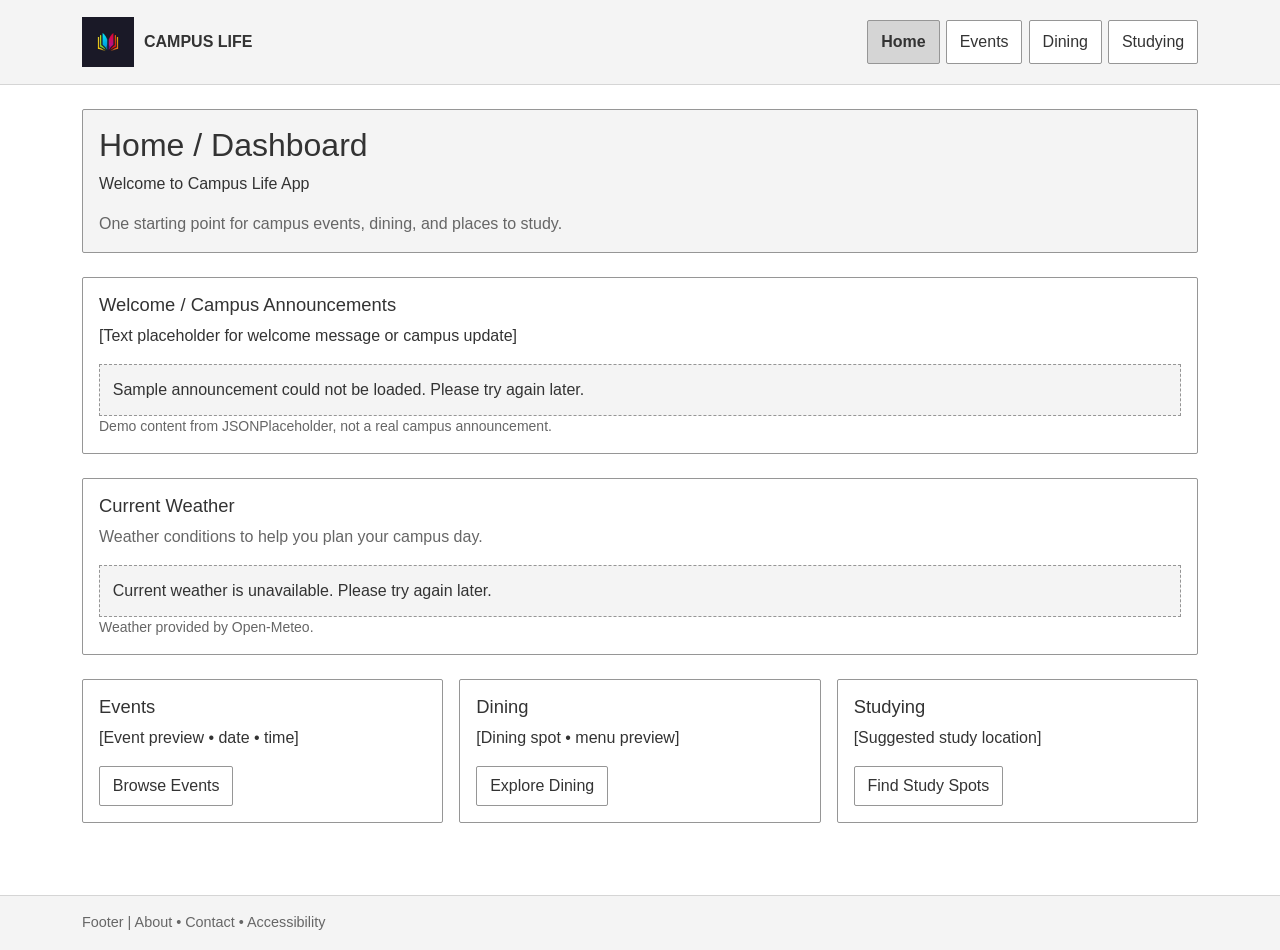
<file: index.html>
<!doctype html>
<html lang="en">
<head>
  <meta charset="utf-8">
  <meta name="viewport" content="width=device-width, initial-scale=1">

  <title>Campus Life App | Home</title>

  <!-- This code connects Bootstrap for responsive page layout. -->
  <link
    href="https://cdn.jsdelivr.net/npm/bootstrap@5.3.8/dist/css/bootstrap.min.css"
    rel="stylesheet"
  >

  <!-- This code connects the custom stylesheet. -->
  <link rel="stylesheet" href="css/style.css">

  <!-- This code loads JavaScript after the HTML is parsed. -->
  <script src="js/script.js" defer></script>
</head>

<body>

  <!-- This code creates the website header and navigation. -->
  <header class="site-header">
    <div class="container py-3 d-flex flex-wrap justify-content-between align-items-center gap-3">

      <!-- This code displays the Campus Life logo and links to Home. -->
      <a class="brand" href="index.html">
        <img src="images/campus-logo.png" alt="Campus Life logo">
        <span>CAMPUS LIFE</span>
      </a>

      <!-- This code lets keyboard users skip to the main page content. -->
      <a class="skip-link" href="#main-content">Skip to main content</a>

      <!-- This code creates navigation links to each website page. -->
      <nav class="main-nav" aria-label="Main navigation">
        <a class="nav-box active" aria-current="page" href="index.html">Home</a>
        <a class="nav-box" href="events.html">Events</a>
        <a class="nav-box" href="dining.html">Dining</a>
        <a class="nav-box" href="studying.html">Studying</a>
      </nav>

    </div>
  </header>

  <!-- This code contains the main homepage content. -->
  <main id="main-content" class="container py-4">

    <!-- This code introduces the Campus Life dashboard. -->
    <section class="wire-box welcome-box mb-4">
      <h1>Home / Dashboard</h1>
      <p>Welcome to Campus Life App</p>
      <p class="muted mb-0">
        One starting point for campus events, dining, and places to study.
      </p>
    </section>

    <!-- This code displays the welcome message and announcement placeholder. -->
    <section class="wire-box mb-4">
      <h2>Welcome / Campus Announcements</h2>
      <p>[Text placeholder for welcome message or campus update]</p>

      <div id="announcement-content" class="api-panel" aria-live="polite">
        Loading sample announcement...
      </div>

      <p class="small muted mb-0">
        Demo content from JSONPlaceholder, not a real campus announcement.
      </p>
    </section>

    <!-- This code displays current weather from the Open-Meteo API. -->
    <section class="wire-box mb-4">
      <h2>Current Weather</h2>
      <p class="muted">Weather conditions to help you plan your campus day.</p>

      <div id="weather-content" class="api-panel" aria-live="polite">
        Loading current weather...
      </div>

      <p class="small muted mb-0">
        Weather provided by Open-Meteo.
      </p>
    </section>

    <!-- This code displays links to the three main campus features. -->
    <div class="row g-3 mb-4">

      <div class="col-md-4">
        <section class="wire-box h-100">
          <h2>Events</h2>
          <p>[Event preview • date • time]</p>
          <a class="button-box" href="events.html">Browse Events</a>
        </section>
      </div>

      <div class="col-md-4">
        <section class="wire-box h-100">
          <h2>Dining</h2>
          <p>[Dining spot • menu preview]</p>
          <a class="button-box" href="dining.html">Explore Dining</a>
        </section>
      </div>

      <div class="col-md-4">
        <section class="wire-box h-100">
          <h2>Studying</h2>
          <p>[Suggested study location]</p>
          <a class="button-box" href="studying.html">Find Study Spots</a>
        </section>
      </div>

    </div>

  </main>

  <!-- This code creates the website footer. -->
  <footer class="site-footer mt-4">
    <div class="container py-3">
      Footer | About • Contact • Accessibility
    </div>
  </footer>

</body>
</html>
</file>
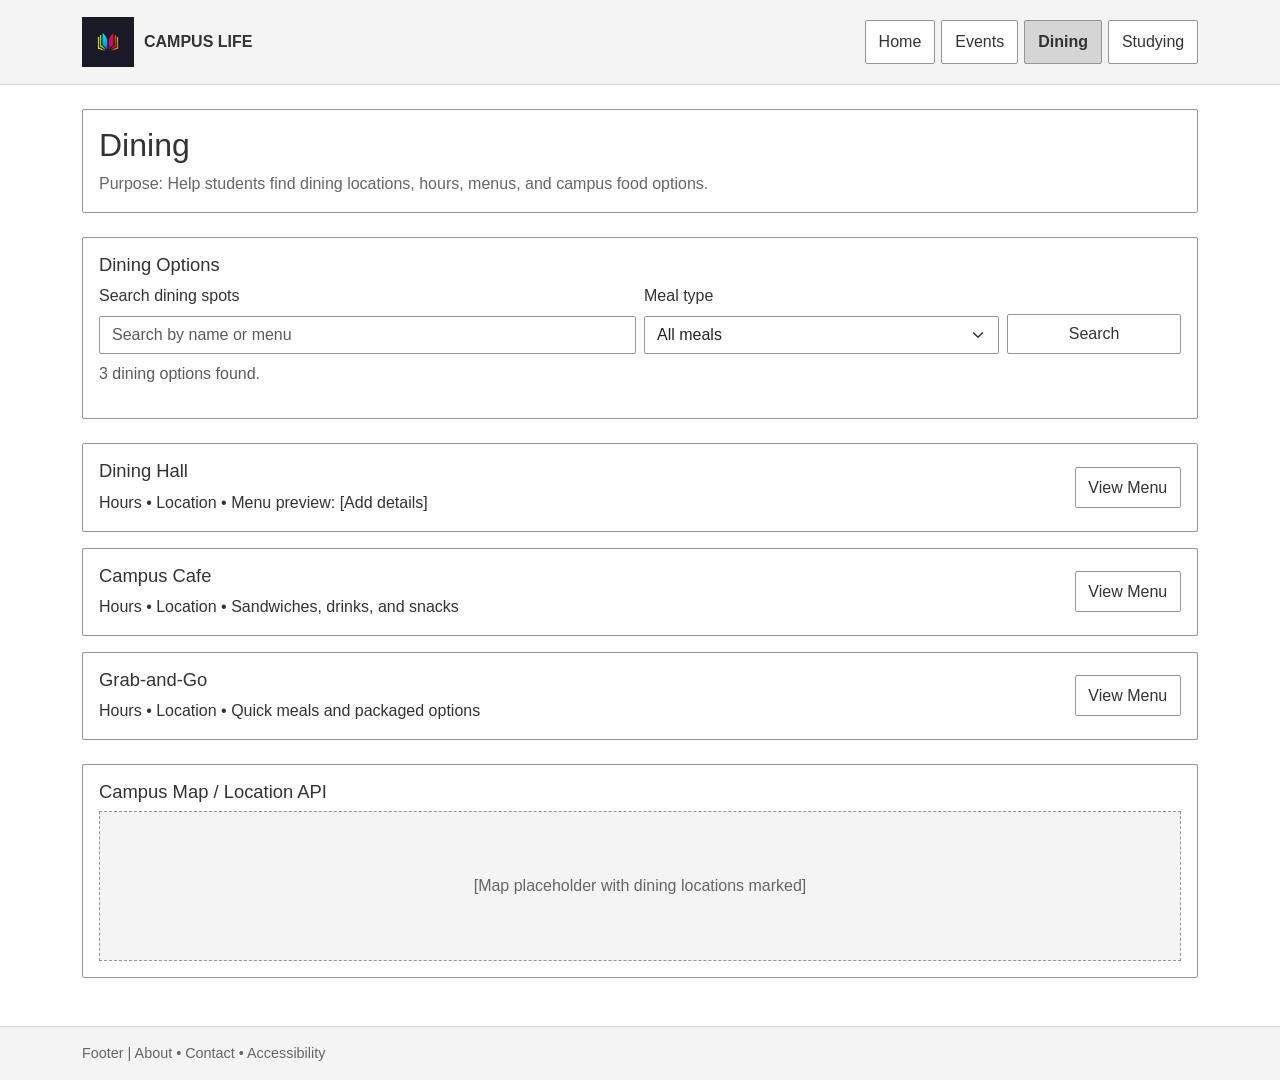
<file: dining.html>
<!doctype html>
<html lang="en">
<head>
  <meta charset="utf-8">
  <meta name="viewport" content="width=device-width, initial-scale=1">

  <title>Campus Life App | Dining</title>

  <!-- This code connects Bootstrap for responsive page layout. -->
  <link
    href="https://cdn.jsdelivr.net/npm/bootstrap@5.3.8/dist/css/bootstrap.min.css"
    rel="stylesheet"
  >

  <!-- This code connects the custom stylesheet. -->
  <link rel="stylesheet" href="css/style.css">

  <!-- This code loads JavaScript after the HTML is parsed. -->
  <script src="js/script.js" defer></script>
</head>

<body>

  <!-- This code creates the website header and navigation. -->
  <header class="site-header">
    <div class="container py-3 d-flex flex-wrap justify-content-between align-items-center gap-3">

      <!-- This code displays the Campus Life logo and links to Home. -->
      <a class="brand" href="index.html">
        <img src="images/campus-logo.png" alt="Campus Life logo">
        <span>CAMPUS LIFE</span>
      </a>

      <!-- This code creates navigation links to each website page. -->
      <nav class="main-nav" aria-label="Main navigation">
        <a class="nav-box" href="index.html">Home</a>
        <a class="nav-box" href="events.html">Events</a>
        <a class="nav-box active" aria-current="page" href="dining.html">Dining</a>
        <a class="nav-box" href="studying.html">Studying</a>
      </nav>

    </div>
  </header>

  <!-- This code contains the main dining page content. -->
  <main class="container py-4">

    <!-- This code introduces the purpose of the dining page. -->
    <section class="wire-box mb-4">
      <h1>Dining</h1>
      <p class="muted mb-0">
        Purpose: Help students find dining locations, hours, menus, and campus food options.
      </p>
    </section>

    <!-- This code creates a form for searching dining options and meal types. -->
    <section class="wire-box mb-4">
      <h2>Dining Options</h2>

      <form id="dining-search-form" class="row g-2 align-items-end">

        <div class="col-md-6">
          <label class="form-label" for="dining-search">
            Search dining spots
          </label>
          <input
            id="dining-search"
            class="form-control"
            type="search"
            placeholder="Search by name or menu"
          >
        </div>

        <div class="col-md-4">
          <label class="form-label" for="meal-type">Meal type</label>
          <select id="meal-type" class="form-select">
            <option value="all">All meals</option>
            <option value="breakfast">Breakfast</option>
            <option value="lunch">Lunch</option>
            <option value="dinner">Dinner</option>
          </select>
        </div>

        <div class="col-md-2">
          <button class="button-box w-100" type="submit">Search</button>
        </div>

      </form>
    </section>

    <!-- This code displays sample dining locations and their food options. -->
    <div id="dining-list" class="row g-3">

      <div class="col-12 dining-item" data-meals="breakfast lunch">
        <article class="wire-box d-md-flex justify-content-between align-items-center">
          <div>
            <h2>Dining Hall</h2>
            <p class="mb-md-0">Hours • Location • Menu preview: [Add details]</p>
          </div>

          <button
            class="button-box menu-button"
            data-title="Dining Hall"
            type="button"
          >
            View Menu
          </button>
        </article>
      </div>

      <div class="col-12 dining-item" data-meals="lunch dinner">
        <article class="wire-box d-md-flex justify-content-between align-items-center">
          <div>
            <h2>Campus Cafe</h2>
            <p class="mb-md-0">Hours • Location • Sandwiches, drinks, and snacks</p>
          </div>

          <button
            class="button-box menu-button"
            data-title="Campus Cafe"
            type="button"
          >
            View Menu
          </button>
        </article>
      </div>

      <div class="col-12 dining-item" data-meals="dinner">
        <article class="wire-box d-md-flex justify-content-between align-items-center">
          <div>
            <h2>Grab-and-Go</h2>
            <p class="mb-md-0">Hours • Location • Quick meals and packaged options</p>
          </div>

          <button
            class="button-box menu-button"
            data-title="Grab-and-Go"
            type="button"
          >
            View Menu
          </button>
        </article>
      </div>

    </div>

    <!-- This code reserves space for a future campus map or location API. -->
    <section class="wire-box mt-4">
      <h2>Campus Map / Location API</h2>

      <div class="map-placeholder">
        [Map placeholder with dining locations marked]
      </div>
    </section>

  </main>

  <!-- This code creates the website footer. -->
  <footer class="site-footer mt-4">
    <div class="container py-3">
      Footer | About • Contact • Accessibility
    </div>
  </footer>

</body>
</html>
</file>
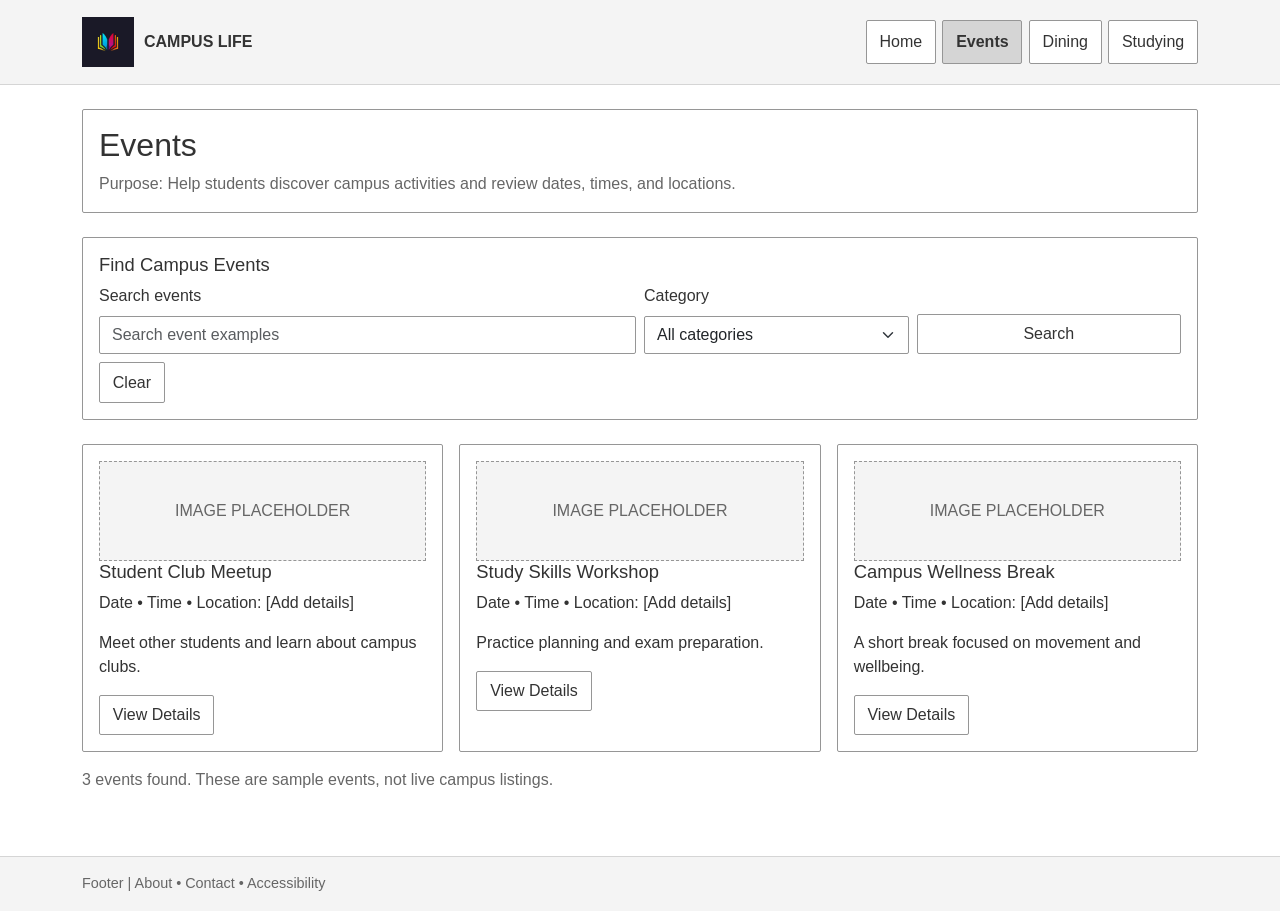
<file: events.html>
<!doctype html>
<html lang="en">
<head>
  <meta charset="utf-8">
  <meta name="viewport" content="width=device-width, initial-scale=1">

  <title>Campus Life App | Events</title>

  <!-- This code connects Bootstrap for responsive page layout. -->
  <link
    href="https://cdn.jsdelivr.net/npm/bootstrap@5.3.8/dist/css/bootstrap.min.css"
    rel="stylesheet"
  >

  <!-- This code connects the custom stylesheet. -->
  <link rel="stylesheet" href="css/style.css">

  <!-- This code loads JavaScript after the HTML is parsed. -->
  <script src="js/script.js" defer></script>
</head>

<body>

  <!-- This code creates the website header and navigation. -->
  <header class="site-header">
    <div class="container py-3 d-flex flex-wrap justify-content-between align-items-center gap-3">

      <!-- This code displays the Campus Life logo and links to Home. -->
      <a class="brand" href="index.html">
        <img src="images/campus-logo.png" alt="Campus Life logo">
        <span>CAMPUS LIFE</span>
      </a>

      <!-- This code creates navigation links to each website page. -->
      <nav class="main-nav" aria-label="Main navigation">
        <a class="nav-box" href="index.html">Home</a>
        <a class="nav-box active" aria-current="page" href="events.html">Events</a>
        <a class="nav-box" href="dining.html">Dining</a>
        <a class="nav-box" href="studying.html">Studying</a>
      </nav>

    </div>
  </header>

  <!-- This code contains the main events page content. -->
  <main class="container py-4">

    <!-- This code introduces the purpose of the events page. -->
    <section class="wire-box mb-4">
      <h1>Events</h1>
      <p class="muted mb-0">
        Purpose: Help students discover campus activities and review dates, times, and locations.
      </p>
    </section>

    <!-- This code creates a form for searching and filtering campus events. -->
    <section class="wire-box mb-4">
      <h2>Find Campus Events</h2>

      <form id="event-search-form" class="row g-2 align-items-end">

        <div class="col-md-6">
          <label class="form-label" for="event-search">Search events</label>
          <input
            id="event-search"
            class="form-control"
            type="search"
            placeholder="Search event examples"
          >
        </div>

        <div class="col-md-3">
          <label class="form-label" for="event-category">Category</label>
          <select id="event-category" class="form-select">
            <option value="all">All categories</option>
            <option value="social">Social</option>
            <option value="academic">Academic</option>
            <option value="wellness">Wellness</option>
          </select>
        </div>

        <div class="col-md-3">
          <button class="button-box w-100" type="submit">Search</button>
        </div>

      </form>

      <!-- This code adds a button to reset the event search. -->
      <button id="clear-event-search" class="button-box mt-2" type="button">
        Clear
      </button>
    </section>

    <!-- This code displays sample campus events in separate cards. -->
    <div id="event-list" class="row g-3">

      <div class="col-lg-4 event-item" data-category="social">
        <article class="wire-box h-100">

          <div class="image-placeholder" role="img" aria-label="Event image placeholder">
            IMAGE PLACEHOLDER
          </div>

          <h2>Student Club Meetup</h2>
          <p>Date • Time • Location: [Add details]</p>
          <p>Meet other students and learn about campus clubs.</p>

          <button
            class="button-box details-button"
            data-title="Student Club Meetup"
            type="button"
          >
            View Details
          </button>

        </article>
      </div>

      <div class="col-lg-4 event-item" data-category="academic">
        <article class="wire-box h-100">

          <div class="image-placeholder" role="img" aria-label="Event image placeholder">
            IMAGE PLACEHOLDER
          </div>

          <h2>Study Skills Workshop</h2>
          <p>Date • Time • Location: [Add details]</p>
          <p>Practice planning and exam preparation.</p>

          <button
            class="button-box details-button"
            data-title="Study Skills Workshop"
            type="button"
          >
            View Details
          </button>

        </article>
      </div>

      <div class="col-lg-4 event-item" data-category="wellness">
        <article class="wire-box h-100">

          <div class="image-placeholder" role="img" aria-label="Event image placeholder">
            IMAGE PLACEHOLDER
          </div>

          <h2>Campus Wellness Break</h2>
          <p>Date • Time • Location: [Add details]</p>
          <p>A short break focused on movement and wellbeing.</p>

          <button
            class="button-box details-button"
            data-title="Campus Wellness Break"
            type="button"
          >
            View Details
          </button>

        </article>
      </div>

    </div>

    <!-- This code displays the number and status of matching sample events. -->
    <p id="event-status" class="muted mt-3" aria-live="polite">
      Showing sample events, not a live campus calendar.
    </p>

  </main>

  <!-- This code creates the website footer. -->
  <footer class="site-footer mt-4">
    <div class="container py-3">
      Footer | About • Contact • Accessibility
    </div>
  </footer>

</body>
</html>
</file>
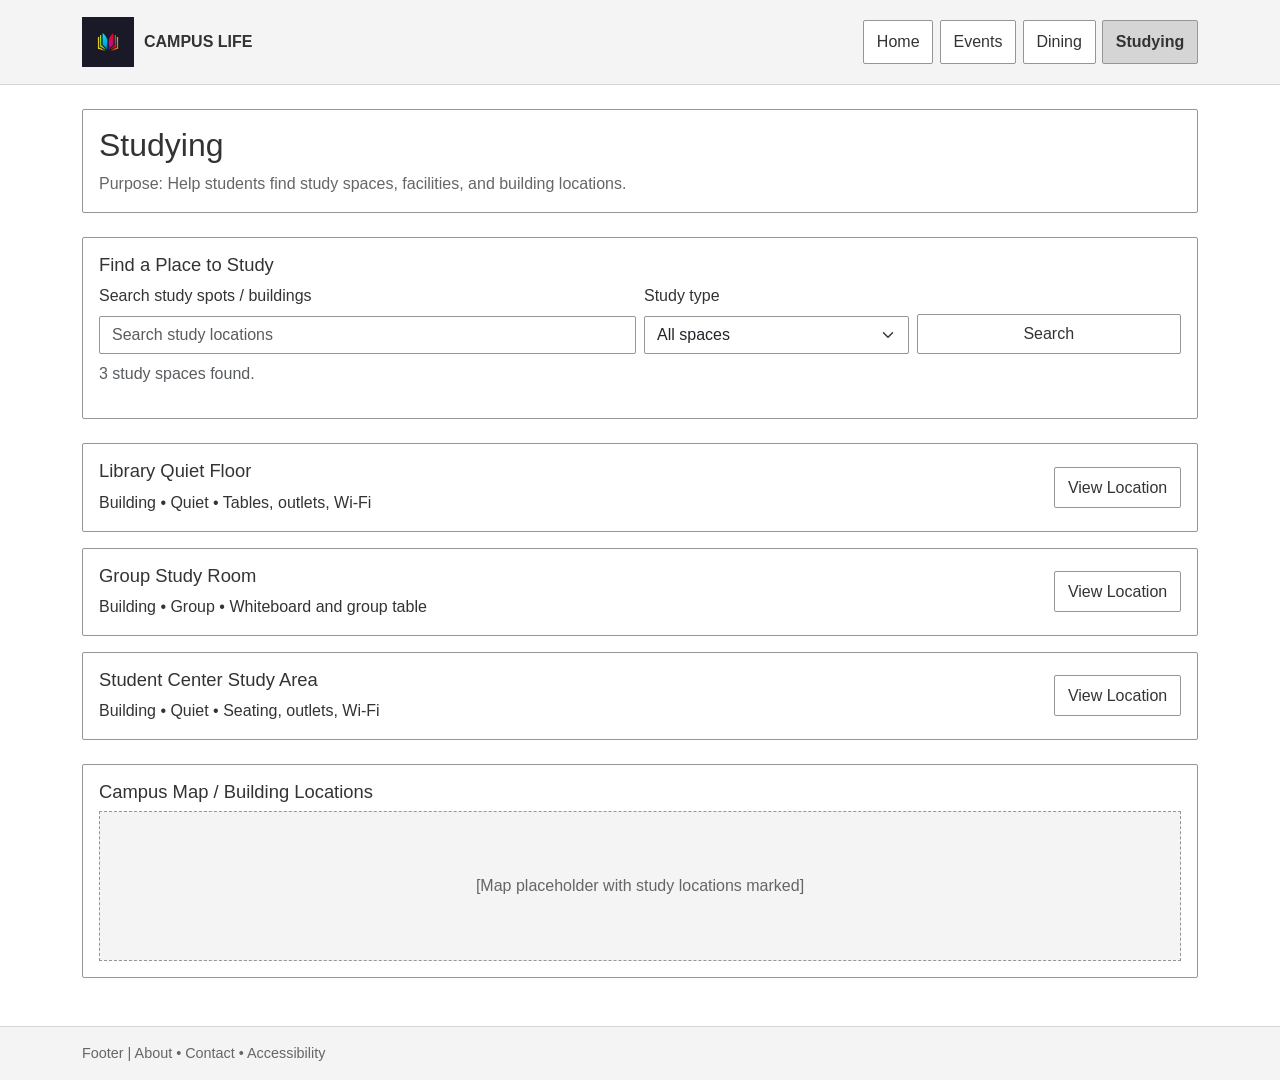
<file: studying.html>
<!doctype html>
<html lang="en">
<head>
  <meta charset="utf-8">
  <meta name="viewport" content="width=device-width, initial-scale=1">

  <title>Campus Life App | Studying</title>

  <!-- This code connects Bootstrap for responsive page layout. -->
  <link
    href="https://cdn.jsdelivr.net/npm/bootstrap@5.3.8/dist/css/bootstrap.min.css"
    rel="stylesheet"
  >

  <!-- This code connects the custom stylesheet. -->
  <link rel="stylesheet" href="css/style.css">

  <!-- This code loads JavaScript after the HTML is parsed. -->
  <script src="js/script.js" defer></script>
</head>

<body>

  <!-- This code creates the website header and navigation. -->
  <header class="site-header">
    <div class="container py-3 d-flex flex-wrap justify-content-between align-items-center gap-3">

      <!-- This code displays the Campus Life logo and links to Home. -->
      <a class="brand" href="index.html">
        <img src="images/campus-logo.png" alt="Campus Life logo">
        <span>CAMPUS LIFE</span>
      </a>

      <!-- This code creates navigation links to each website page. -->
      <nav class="main-nav" aria-label="Main navigation">
        <a class="nav-box" href="index.html">Home</a>
        <a class="nav-box" href="events.html">Events</a>
        <a class="nav-box" href="dining.html">Dining</a>
        <a class="nav-box active" aria-current="page" href="studying.html">Studying</a>
      </nav>

    </div>
  </header>

  <!-- This code contains the main studying page content. -->
  <main class="container py-4">

    <!-- This code introduces the purpose of the studying page. -->
    <section class="wire-box mb-4">
      <h1>Studying</h1>
      <p class="muted mb-0">
        Purpose: Help students find study spaces, facilities, and building locations.
      </p>
    </section>

    <!-- This code creates a form for searching and filtering study spaces. -->
    <section class="wire-box mb-4">
      <h2>Find a Place to Study</h2>

      <form id="study-search-form" class="row g-2 align-items-end">

        <div class="col-md-6">
          <label class="form-label" for="study-search">
            Search study spots / buildings
          </label>
          <input
            id="study-search"
            class="form-control"
            type="search"
            placeholder="Search study locations"
          >
        </div>

        <div class="col-md-3">
          <label class="form-label" for="study-type">Study type</label>
          <select id="study-type" class="form-select">
            <option value="all">All spaces</option>
            <option value="quiet">Quiet</option>
            <option value="group">Group</option>
          </select>
        </div>

        <div class="col-md-3">
          <button class="button-box w-100" type="submit">Search</button>
        </div>

      </form>
    </section>

    <!-- This code displays sample study locations and their features. -->
    <div id="study-list" class="row g-3">

      <div class="col-12 study-item" data-type="quiet">
        <article class="wire-box d-md-flex justify-content-between align-items-center">
          <div>
            <h2>Library Quiet Floor</h2>
            <p class="mb-md-0">Building • Quiet • Tables, outlets, Wi-Fi</p>
          </div>

          <button
            class="button-box location-button"
            data-title="Library Quiet Floor"
            type="button"
          >
            View Location
          </button>
        </article>
      </div>

      <div class="col-12 study-item" data-type="group">
        <article class="wire-box d-md-flex justify-content-between align-items-center">
          <div>
            <h2>Group Study Room</h2>
            <p class="mb-md-0">Building • Group • Whiteboard and group table</p>
          </div>

          <button
            class="button-box location-button"
            data-title="Group Study Room"
            type="button"
          >
            View Location
          </button>
        </article>
      </div>

      <div class="col-12 study-item" data-type="quiet">
        <article class="wire-box d-md-flex justify-content-between align-items-center">
          <div>
            <h2>Student Center Study Area</h2>
            <p class="mb-md-0">Building • Quiet • Seating, outlets, Wi-Fi</p>
          </div>

          <button
            class="button-box location-button"
            data-title="Student Center Study Area"
            type="button"
          >
            View Location
          </button>
        </article>
      </div>

    </div>

    <!-- This code reserves space for a future campus map. -->
    <section class="wire-box mt-4">
      <h2>Campus Map / Building Locations</h2>

      <div class="map-placeholder">
        [Map placeholder with study locations marked]
      </div>
    </section>

  </main>

  <!-- This code creates the website footer. -->
  <footer class="site-footer mt-4">
    <div class="container py-3">
      Footer | About • Contact • Accessibility
    </div>
  </footer>

</body>
</html>
</file>
<file: css/style.css>
/* This code sets the colors used throughout the website. */
:root {
  --white: #ffffff;
  --light: #f4f4f4;
  --mid: #d5d5d5;
  --line: #969696;
  --dark: #333333;
  --muted: #666666;
}

/* This code controls the main page background, text, and font. */
body {
  background: var(--white);
  color: var(--dark);
  font-family: Arial, Helvetica, sans-serif;
  line-height: 1.5;
}

/* This code styles the website header and footer. */
.site-header,
.site-footer {
  background: var(--light);
  border-bottom: 1px solid var(--mid);
}

/* This code adds a top border and muted text to the footer. */
.site-footer {
  border-top: 1px solid var(--mid);
  border-bottom: 0;
  color: var(--muted);
  font-size: 0.9rem;
}

/* This code arranges the logo and website name. */
.brand {
  display: inline-flex;
  align-items: center;
  gap: 10px;
  color: var(--dark);
  font-weight: bold;
  text-decoration: none;
}

/* This code controls the logo image size. */
.brand img {
  width: 52px;
  height: 52px;
  object-fit: contain;
}

/* This code arranges the navigation links in a flexible row. */
.main-nav {
  display: flex;
  flex-wrap: wrap;
  gap: 0.4rem;
}

/* This code styles the navigation links and buttons. */
.nav-box,
.button-box {
  display: inline-block;
  padding: 0.45rem 0.8rem;
  border: 1px solid var(--line);
  border-radius: 2px;
  background: var(--white);
  color: var(--dark);
  text-align: center;
  text-decoration: none;
  cursor: pointer;
}


/* This code changes the link and button appearance when selected or hovered over. */
.nav-box:hover,
.nav-box:focus-visible,
.button-box:hover,
.button-box:focus-visible {
  background: var(--light);
  color: #111111;
  outline: 2px solid var(--dark);
  outline-offset: 2px;
}

/* This code gives navigation links comfortable touch targets. */
.nav-box {
  min-height: 44px;
  display: inline-flex;
  align-items: center;
  justify-content: center;
}


/* This code highlights the navigation link for the current page. */
.nav-box.active {
  background: var(--mid);
  font-weight: bold;
}

/* This code creates bordered boxes around sections of content. */
.wire-box {
  border: 1px solid var(--line);
  padding: 1rem;
  background: var(--white);
  border-radius: 2px;
}

/* This code gives the welcome section a light gray background. */
.welcome-box {
  background: var(--light);
}

/* This code controls the size of the main page heading. */
h1 {
  font-size: clamp(1.5rem, 2.5vw, 2rem);
}

/* This code controls the size of section headings. */
h2 {
  font-size: 1.15rem;
}

/* This code styles secondary text in a muted color. */
.muted,
.small {
  color: var(--muted);
}

/* This code styles areas that display API content and image or map placeholders. */
.api-panel,
.image-placeholder,
.map-placeholder {
  border: 1px dashed var(--line);
  background: var(--light);
  padding: 0.8rem;
}

/* This code centers text inside image and map placeholders. */
.image-placeholder,
.map-placeholder {
  display: flex;
  align-items: center;
  justify-content: center;
  text-align: center;
  min-height: 100px;
  color: var(--muted);
}

/* This code gives the map placeholder extra height. */
.map-placeholder {
  min-height: 150px;
}

/* This code styles the borders of Bootstrap form fields. */
.form-control,
.form-select {
  border-color: var(--line);
  border-radius: 2px;
}

/* This code adjusts the navigation links for smaller screens. */
@media (max-width: 576px) {
  .main-nav {
    width: 100%;
  }

  .nav-box {
    flex: 1 1 calc(50% - 0.4rem);
  }
}

/* This code styles the skip link for keyboard accessibility. */
.skip-link {
  position: absolute;
  top: -100px;
  left: 10px;
  padding: 10px;
  background-color: #ffffff;
  color: #000000;
  border: 2px solid #000000;
  z-index: 1000;
}

/* This code makes the skip link visible when focused. */
.skip-link:focus {
  top: 10px;
}
</file>
